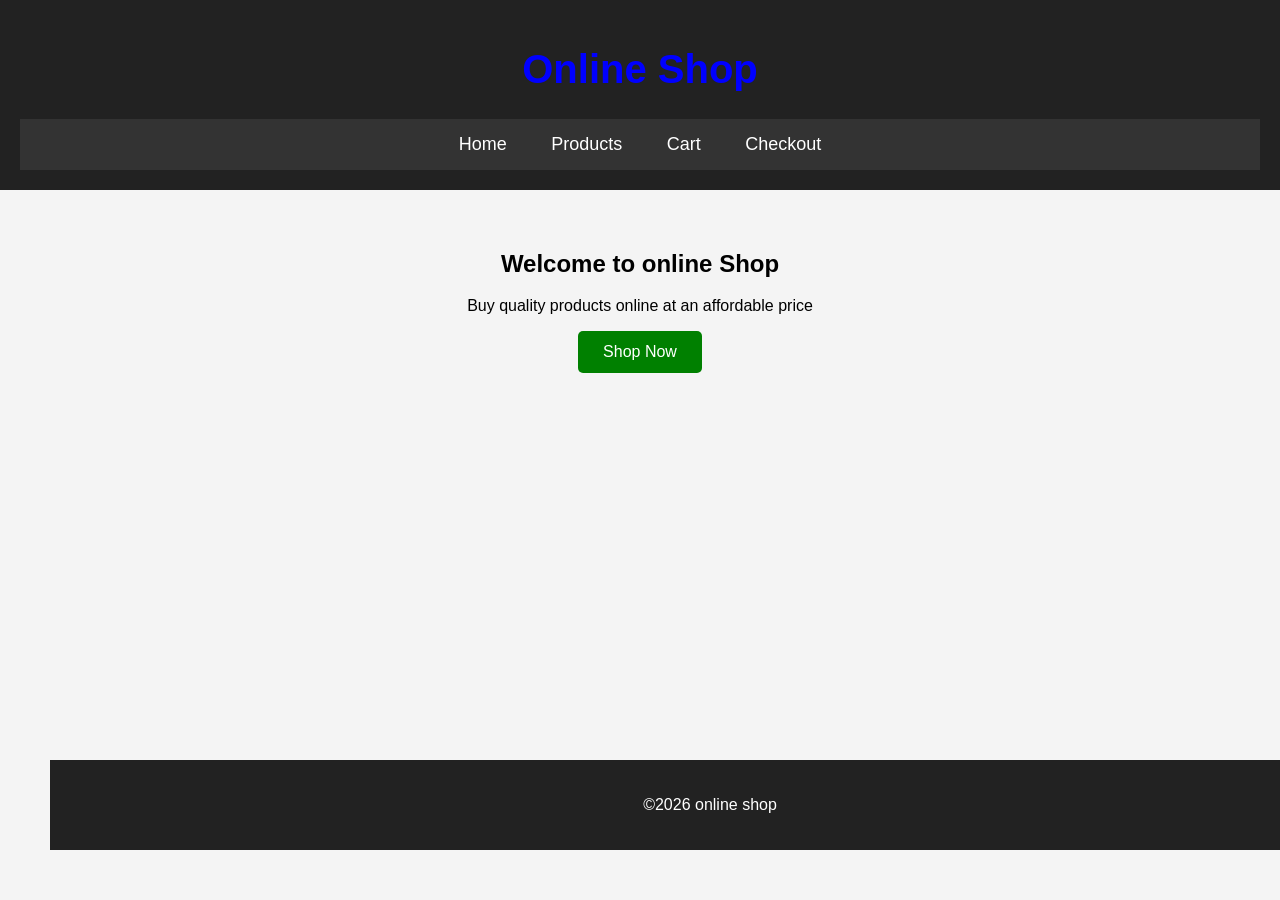
<file: index.html>
<!DOCTYPE html>
<html lang="en">
<head>
    <meta charset="UTF-8">
    <meta name="viewport" content="width=device-width, initial-scale=1.0">
    <title>Online Shop</title>
    <link rel="stylesheet" href="style.css">
</head>
<body>
    <header>
        <h1>Online Shop</h1>
        <nav>
            <a href="index .html">Home</a>
            <a href="products.html">Products</a>
            <a href="cart.html">Cart</a>
            <a href="checkout.html">Checkout</a>
        </nav>
    </header>
    <section>
        <h2>Welcome to online Shop</h2>
        <p>Buy quality products online at an affordable price</p>
        <button>Shop Now</button>
    </section>
    <footer>
        <p>&copy;2026 online shop</p>
    </footer>
    
</body>
</html>
</file>
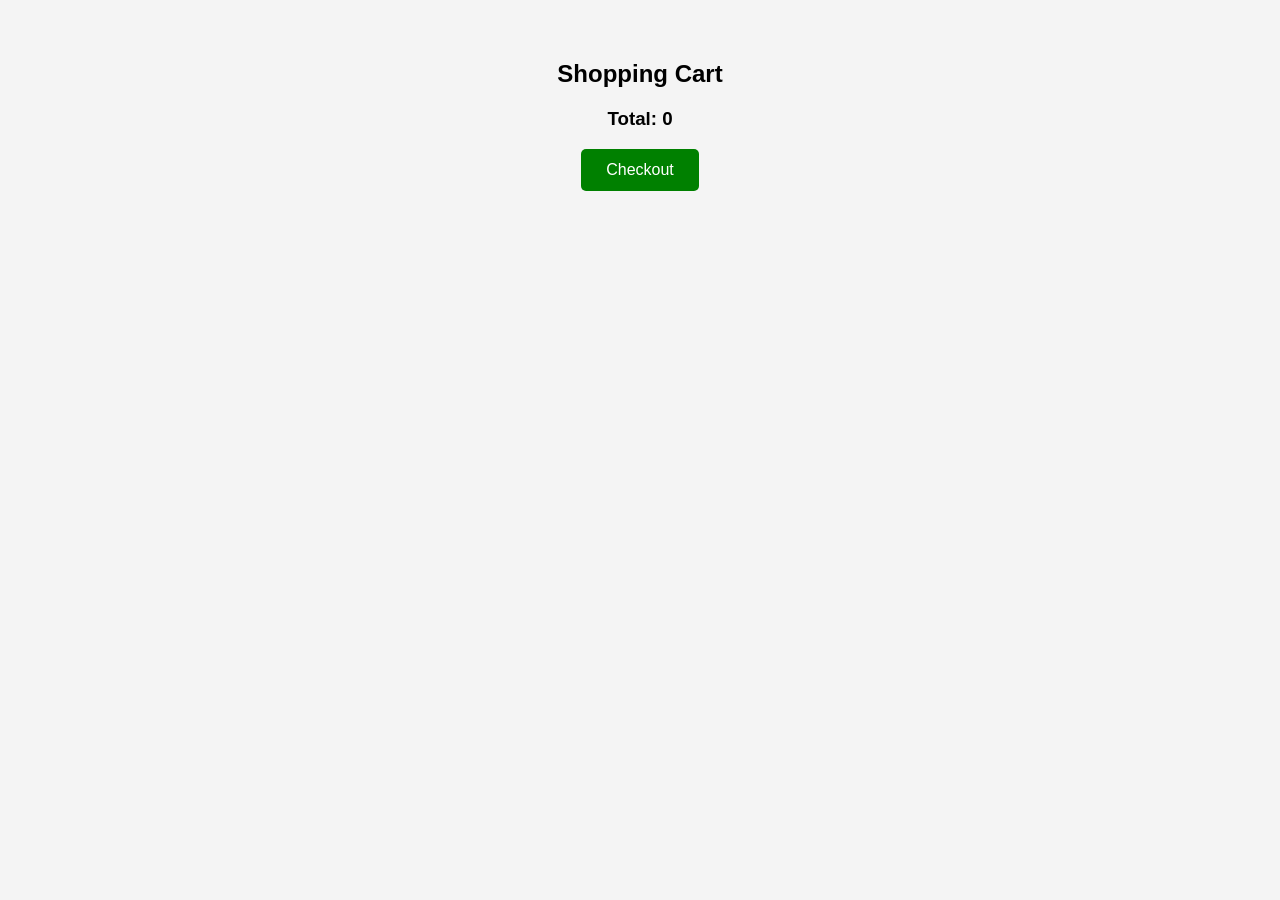
<file: cart.html>
<!DOCTYPE html>
<html lang="en">
<head>
    <meta charset="UTF-8">
    <meta name="viewport" content="width=device-width, initial-scale=1.0">
    <title>Cart</title>
    <link rel="stylesheet" href="style.css">
</head>
<body>
    <section>
        <h2>Shopping Cart</h2>
        <div id="cart-items"></div>
        <h3>Total:
            <span id="total">0</span>
        </h3>
        <button>Checkout</button>
        
    </section>
</body>
</html>
</file>
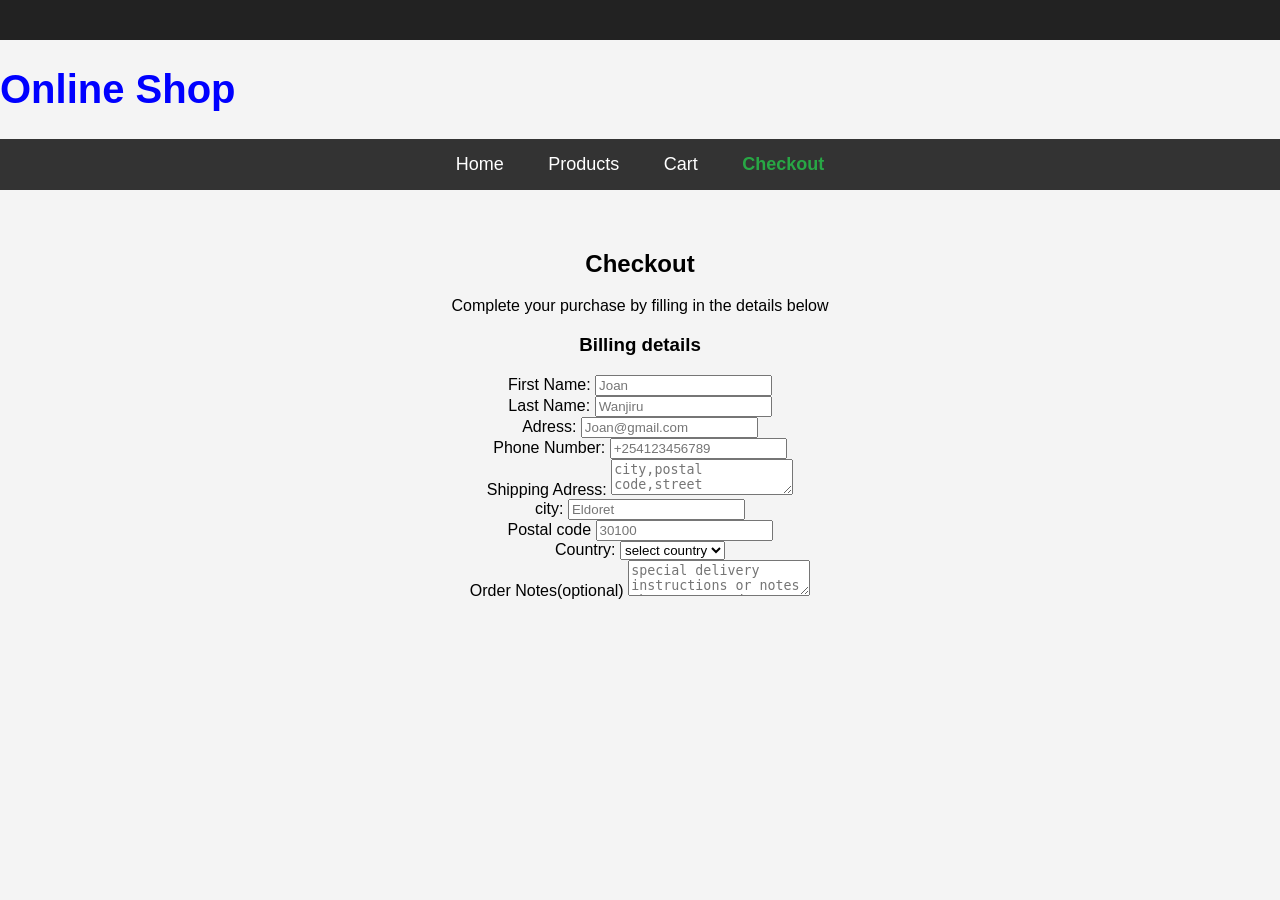
<file: checkout.html>
<!DOCTYPE html>
<html lang="en">
<head>
    <meta charset="UTF-8">
    <meta name="viewport" content="width=device-width, initial-scale=1.0">
    <title>Checkout Online Shop</title>
    <link rel="stylesheet" href="style.css">
</head>
<body>
    <header></header>
    <h1>Online Shop</h1>
        <nav>
            <a href="index.html">Home</a>
            <a href="products.html">Products</a>
            <a href="cart.html">Cart</a>
            <a href="checkout.html" style="color:#28a745; font-weight:bold">Checkout</a>
        </nav>
    </header>
    <section>
        <h2>Checkout</h2>
        <p>Complete your purchase by filling in the details below</p>
        <div class="checkout-container">
            <div class="billing-form">
                <h3>Billing details</h3>
                <form id="checkoutform">
                    <div class="form-row">
                        <div class="form-group">
                            <label>First Name<span class="required">:</span></label>
                            <input type="text" placeholder="Joan" required>
                        </div>
                        <div class="form-group">
                            <label>Last Name<span class="required">:</span></label>
                            <input type="text" placeholder="Wanjiru" required>
                        </div>
                        <div class="form-group">
                            <label>Adress<span class="required">:</span></label>
                            <input type="text" placeholder="Joan@gmail.com" required>
                        </div>
                        <div class="form-group">
                            <label>Phone Number<span class="required">:</span></label>
                            <input type="text" placeholder="+254123456789" required>
                        </div>
                        <div class="form-group">
                            <label>Shipping Adress<span class="required">:</span></label>
                            <textarea placeholder="city,postal code,street" required></textarea>
                        </div>
                        <div class="form-group">
                            <label>city<span class="required">:</span></label>
                            <input type="text" placeholder="Eldoret" required>
                        </div>
                        <div class="form-group">
                            <label>Postal code</label>
                            <input type="text" placeholder="30100" required>
                        </div>
                        <div class="form-group">
                            <label>Country<span class="required">:</span></label>
                            <select required>
                                <option value="">select country</option>
                                <option value="KE">Kenya</option>
                                <option value="UG">Uganda</option>
                                <option value="TZ">Tanzania</option>
                                <option value="NG">Somalia</option>
                                <option value="RW">Rwanda</option>
                                <option value="so">Somalia</option>
                            </select>
                             <div class="form-group">
                                <label>Order Notes(optional)</label>
                                <textarea placeholder="special delivery instructions or notes about your order"></textarea>
                            </div>
                        </div>
                    </div>
                </form>
            </div>
        </div>
    </section>
</body>
</html>
</file>
<file: style.css>
body{
    font-family:Arial, Helvetica, sans-serif;
    background: #f4f4f4;
    margin:0;
    display: flex;
    flex-direction: column;
    min-height: 100vh;
}
nav{
    background-color: #333;
    padding: 15px;
    text-align: center;
}
nav a{
    margin: 20px;
    color:white;
    text-decoration: none;
    font-size: 18px;
}
nav a:hover{
    text-decoration: underline;
    text-decoration-color: blue;
    color: blueviolet;
}
section{
    padding: 40px;
    text-align: center;
}
button{
    color: white;
    border: none;
    background-color: green;
    cursor: pointer;
    padding: 12px 25px;
    border-radius: 5px;
    font-size: 16px;

}
a hover{
    text-decoration: underline;
    
}
header{
    text-align: center;
    padding: 20px;
    color: white;
    background-color: #222;
}
h1{
    color: blue;
    font-size: 40px;
}
.products{
    background: white;
    max-width: 1200px;
    padding: 20px;
    margin: 20px;
    border-radius: 10px;
    box-shadow: 0 0 10px gray;
    flex-wrap: wrap;
    display: flex;
    justify-content: center;
    gap: 30px;
    
    
}
button:hover{
    background-color: #28a745;
}
footer{
    background: #222;
    color: white;
    text-align: center;
    padding: 20px;
    margin: 50px;
    position: fixed;
    bottom: 0;
    left: 0;
    width: 100%;
}
.categories{
     background: white;
    width: 250px;
    padding: 20px;
    margin: 20px;
    border-radius: 10px;
    box-shadow: 0 0 10px gray;
    text-align: center;
    justify-content: center;
    display: flex;
    flex-wrap: wrap;
    flex-direction: column;
    align-items: center;
}
.product-card-img{
    width: 100px;
    height: 20px;
    border-radius: 8px;
    transition: 0.3s ease;
}
table{
    width: 80%;
    margin: 20px auto;
    border-collapse: collapse;
    background: white;
    box-shadow: 0 0 10px rgba(0,0,0,0.1);
    border-radius: 10px;
    overflow: hidden;

}
th{
    background-color: #333;
    color: white;
    padding: 12px;
    text-align: center;
}
td{
    padding: 12px;
    text-align: center;
    border-bottom: 1px solid #ddd;
}tr:hover{
    background-color: #f5f5f5;
}
ul{
    list-style: none;
    padding: 0;
    display: flex;
    justify-content: center;
    gap: 30PX;
    flex-wrap: wrap;
}
ul li{
    background: #333;
    color: white;
    padding: 10px 25px;
    border-radius: 20px;
    font-size: 16px;
    transition: 0.3s;
}
ul li:hover{
    background: #28a745;
    transform: scale(1.05);
}
.product-card{
    background: white;
    padding: 20px;
    border-radius: 10px;
    box-shadow: 0 2px 10px rgba(0,0,0,0.1);
    width: 250px;
    text-align: center;
    transition: transform 0.3s ease, box-shadow 0.3s ease;
}
</file>
